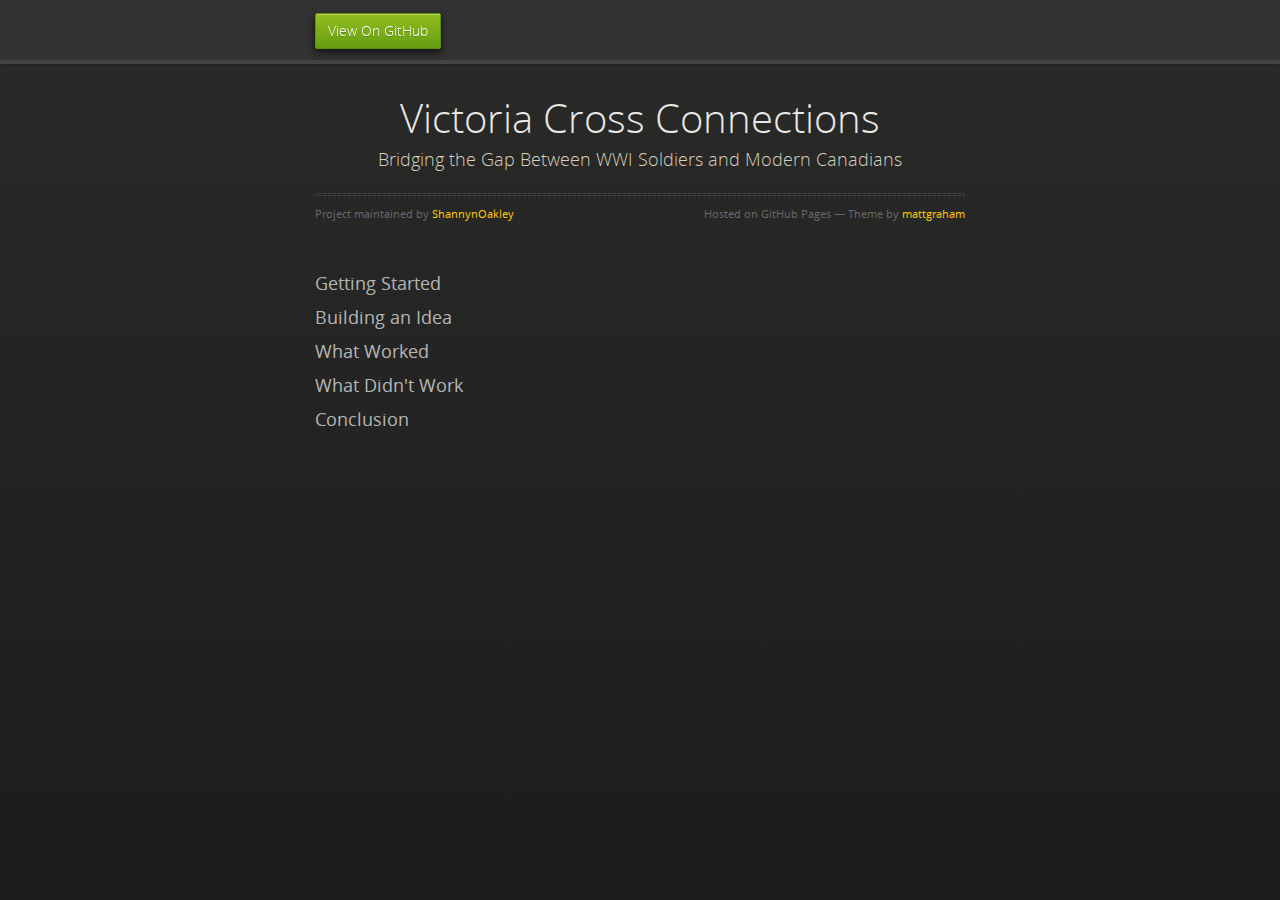
<file: index.html>
<!doctype html>
<html>
  <head>
    <meta charset="utf-8">
    <meta http-equiv="X-UA-Compatible" content="chrome=1">
    <title>Victoria Cross Connections</title>
    <link rel="stylesheet" href="stylesheets/styles.css">
    <link rel="stylesheet" href="stylesheets/github-dark.css">
    <script src="https://ajax.googleapis.com/ajax/libs/jquery/1.7.1/jquery.min.js"></script>
    <script src="javascripts/respond.js"></script>
    <!--[if lt IE 9]>
      <script src="//html5shiv.googlecode.com/svn/trunk/html5.js"></script>
    <![endif]-->
    <!--[if lt IE 8]>
    <link rel="stylesheet" href="stylesheets/ie.css">
    <![endif]-->
    <meta name="viewport" content="width=device-width, initial-scale=1, user-scalable=no">

  </head>
  <body>
      <div id="header">
        <nav>
          <li class="fork"><a href="https://github.com/ShannynOakley">View On GitHub</a></li>
        </nav>
      </div><!-- end header -->

    <div class="wrapper">

      <section>
        <div id="title">
          <h1>Victoria Cross Connections</h1>
          <p>Bridging the Gap Between WWI Soldiers and Modern Canadians</p>
          <hr>
          <span class="credits left">Project maintained by <a href="https://github.com/ShannynOakley">ShannynOakley</a></span>
          <span class="credits right">Hosted on GitHub Pages &mdash; Theme by <a href="https://twitter.com/michigangraham">mattgraham</a></span>
        </div>

        <h3>
<a id="getting-started" class="anchor" href="#getting-started" aria-hidden="true"><span aria-hidden="true" class="octicon octicon-link"></span></a>Getting Started</h3>

<h3>
<a id="building-an-idea" class="anchor" href="#building-an-idea" aria-hidden="true"><span aria-hidden="true" class="octicon octicon-link"></span></a>Building an Idea</h3>

<h3>
<a id="what-worked" class="anchor" href="#what-worked" aria-hidden="true"><span aria-hidden="true" class="octicon octicon-link"></span></a>What Worked</h3>

<h3>
<a id="what-didnt-work" class="anchor" href="#what-didnt-work" aria-hidden="true"><span aria-hidden="true" class="octicon octicon-link"></span></a>What Didn't Work</h3>

<h3>
<a id="conclusion" class="anchor" href="#conclusion" aria-hidden="true"><span aria-hidden="true" class="octicon octicon-link"></span></a>Conclusion</h3>
      </section>

    </div>
    <!--[if !IE]><script>fixScale(document);</script><![endif]-->
    
  </body>
</html>
</file>
<file: stylesheets/styles.css>
@font-face {
  font-family: 'OpenSansLight';
  src: url("../fonts/OpenSans-Light-webfont.eot");
  src: url("../fonts/OpenSans-Light-webfont.eot?#iefix") format("embedded-opentype"), url("../fonts/OpenSans-Light-webfont.woff") format("woff"), url("../fonts/OpenSans-Light-webfont.ttf") format("truetype"), url("../fonts/OpenSans-Light-webfont.svg#OpenSansLight") format("svg");
  font-weight: normal;
  font-style: normal;
}

@font-face {
  font-family: 'OpenSansLightItalic';
  src: url("../fonts/OpenSans-LightItalic-webfont.eot");
  src: url("../fonts/OpenSans-LightItalic-webfont.eot?#iefix") format("embedded-opentype"), url("../fonts/OpenSans-LightItalic-webfont.woff") format("woff"), url("../fonts/OpenSans-LightItalic-webfont.ttf") format("truetype"), url("../fonts/OpenSans-LightItalic-webfont.svg#OpenSansLightItalic") format("svg");
  font-weight: normal;
  font-style: normal;
}

@font-face {
  font-family: 'OpenSansRegular';
  src: url("../fonts/OpenSans-Regular-webfont.eot");
  src: url("../fonts/OpenSans-Regular-webfont.eot?#iefix") format("embedded-opentype"), url("../fonts/OpenSans-Regular-webfont.woff") format("woff"), url("../fonts/OpenSans-Regular-webfont.ttf") format("truetype"), url("../fonts/OpenSans-Regular-webfont.svg#OpenSansRegular") format("svg");
  font-weight: normal;
  font-style: normal;
  -webkit-font-smoothing: antialiased;
}

@font-face {
  font-family: 'OpenSansItalic';
  src: url("../fonts/OpenSans-Italic-webfont.eot");
  src: url("../fonts/OpenSans-Italic-webfont.eot?#iefix") format("embedded-opentype"), url("../fonts/OpenSans-Italic-webfont.woff") format("woff"), url("../fonts/OpenSans-Italic-webfont.ttf") format("truetype"), url("../fonts/OpenSans-Italic-webfont.svg#OpenSansItalic") format("svg");
  font-weight: normal;
  font-style: normal;
  -webkit-font-smoothing: antialiased;
}

@font-face {
  font-family: 'OpenSansSemibold';
  src: url("../fonts/OpenSans-Semibold-webfont.eot");
  src: url("../fonts/OpenSans-Semibold-webfont.eot?#iefix") format("embedded-opentype"), url("../fonts/OpenSans-Semibold-webfont.woff") format("woff"), url("../fonts/OpenSans-Semibold-webfont.ttf") format("truetype"), url("../fonts/OpenSans-Semibold-webfont.svg#OpenSansSemibold") format("svg");
  font-weight: normal;
  font-style: normal;
  -webkit-font-smoothing: antialiased;
}

@font-face {
  font-family: 'OpenSansSemiboldItalic';
  src: url("../fonts/OpenSans-SemiboldItalic-webfont.eot");
  src: url("../fonts/OpenSans-SemiboldItalic-webfont.eot?#iefix") format("embedded-opentype"), url("../fonts/OpenSans-SemiboldItalic-webfont.woff") format("woff"), url("../fonts/OpenSans-SemiboldItalic-webfont.ttf") format("truetype"), url("../fonts/OpenSans-SemiboldItalic-webfont.svg#OpenSansSemiboldItalic") format("svg");
  font-weight: normal;
  font-style: normal;
  -webkit-font-smoothing: antialiased;
}

@font-face {
  font-family: 'OpenSansBold';
  src: url("../fonts/OpenSans-Bold-webfont.eot");
  src: url("../fonts/OpenSans-Bold-webfont.eot?#iefix") format("embedded-opentype"), url("../fonts/OpenSans-Bold-webfont.woff") format("woff"), url("../fonts/OpenSans-Bold-webfont.ttf") format("truetype"), url("../fonts/OpenSans-Bold-webfont.svg#OpenSansBold") format("svg");
  font-weight: normal;
  font-style: normal;
  -webkit-font-smoothing: antialiased;
}

@font-face {
  font-family: 'OpenSansBoldItalic';
  src: url("../fonts/OpenSans-BoldItalic-webfont.eot");
  src: url("../fonts/OpenSans-BoldItalic-webfont.eot?#iefix") format("embedded-opentype"), url("../fonts/OpenSans-BoldItalic-webfont.woff") format("woff"), url("../fonts/OpenSans-BoldItalic-webfont.ttf") format("truetype"), url("../fonts/OpenSans-BoldItalic-webfont.svg#OpenSansBoldItalic") format("svg");
  font-weight: normal;
  font-style: normal;
  -webkit-font-smoothing: antialiased;
}

/* normalize.css 2012-02-07T12:37 UTC - https://github.com/necolas/normalize.css */
/* =============================================================================
   HTML5 display definitions
   ========================================================================== */
/*
 * Corrects block display not defined in IE6/7/8/9 & FF3
 */
article,
aside,
details,
figcaption,
figure,
footer,
header,
hgroup,
nav,
section,
summary {
  display: block;
}

/*
 * Corrects inline-block display not defined in IE6/7/8/9 & FF3
 */
audio,
canvas,
video {
  display: inline-block;
  *display: inline;
  *zoom: 1;
}

/*
 * Prevents modern browsers from displaying 'audio' without controls
 */
audio:not([controls]) {
  display: none;
}

/*
 * Addresses styling for 'hidden' attribute not present in IE7/8/9, FF3, S4
 * Known issue: no IE6 support
 */
[hidden] {
  display: none;
}

/* =============================================================================
   Base
   ========================================================================== */
/*
 * 1. Corrects text resizing oddly in IE6/7 when body font-size is set using em units
 *    http://clagnut.com/blog/348/#c790
 * 2. Prevents iOS text size adjust after orientation change, without disabling user zoom
 *    www.456bereastreet.com/archive/201012/controlling_text_size_in_safari_for_ios_without_disabling_user_zoom/
 */
html {
  font-size: 100%;
  /* 1 */
  -webkit-text-size-adjust: 100%;
  /* 2 */
  -ms-text-size-adjust: 100%;
  /* 2 */
}

/*
 * Addresses font-family inconsistency between 'textarea' and other form elements.
 */
html,
button,
input,
select,
textarea {
  font-family: sans-serif;
}

/*
 * Addresses margins handled incorrectly in IE6/7
 */
body {
  margin: 0;
}

/* =============================================================================
   Links
   ========================================================================== */
/*
 * Addresses outline displayed oddly in Chrome
 */
a:focus {
  outline: thin dotted;
}

/*
 * Improves readability when focused and also mouse hovered in all browsers
 * people.opera.com/patrickl/experiments/keyboard/test
 */
a:hover,
a:active {
  outline: 0;
}

/* =============================================================================
   Typography
   ========================================================================== */
/*
 * Addresses font sizes and margins set differently in IE6/7
 * Addresses font sizes within 'section' and 'article' in FF4+, Chrome, S5
 */
h1 {
  font-size: 2em;
  margin: 0.67em 0;
}

h2 {
  font-size: 1.5em;
  margin: 0.83em 0;
}

h3 {
  font-size: 1.17em;
  margin: 1em 0;
}

h4 {
  font-size: 1em;
  margin: 1.33em 0;
}

h5 {
  font-size: 0.83em;
  margin: 1.67em 0;
}

h6 {
  font-size: 0.75em;
  margin: 2.33em 0;
}

/*
 * Addresses styling not present in IE7/8/9, S5, Chrome
 */
abbr[title] {
  border-bottom: 1px dotted;
}

/*
 * Addresses style set to 'bolder' in FF3+, S4/5, Chrome
*/
b,
strong {
  font-weight: bold;
}

blockquote {
  margin: 1em 40px;
}

/*
 * Addresses styling not present in S5, Chrome
 */
dfn {
  font-style: italic;
}

/*
 * Addresses styling not present in IE6/7/8/9
 */
mark {
  background: #ff0;
  color: #000;
}

/*
 * Addresses margins set differently in IE6/7
 */
p,
pre {
  margin: 1em 0;
}

/*
 * Corrects font family set oddly in IE6, S4/5, Chrome
 * en.wikipedia.org/wiki/User:Davidgothberg/Test59
 */
pre,
code,
kbd,
samp {
  font-family: monospace, serif;
  _font-family: 'courier new', monospace;
  font-size: 1em;
}

/*
 * 1. Addresses CSS quotes not supported in IE6/7
 * 2. Addresses quote property not supported in S4
 */
/* 1 */
q {
  quotes: none;
}

/* 2 */
q:before,
q:after {
  content: '';
  content: none;
}

small {
  font-size: 75%;
}

/*
 * Prevents sub and sup affecting line-height in all browsers
 * gist.github.com/413930
 */
sub,
sup {
  font-size: 75%;
  line-height: 0;
  position: relative;
  vertical-align: baseline;
}

sup {
  top: -0.5em;
}

sub {
  bottom: -0.25em;
}

/* =============================================================================
   Lists
   ========================================================================== */
/*
 * Addresses margins set differently in IE6/7
 */
dl,
menu,
ol,
ul {
  margin: 1em 0;
}

dd {
  margin: 0 0 0 40px;
}

/*
 * Addresses paddings set differently in IE6/7
 */
menu,
ol,
ul {
  padding: 0 0 0 40px;
}

/*
 * Corrects list images handled incorrectly in IE7
 */
nav ul,
nav ol {
  list-style: none;
  list-style-image: none;
}

/* =============================================================================
   Embedded content
   ========================================================================== */
/*
 * 1. Removes border when inside 'a' element in IE6/7/8/9, FF3
 * 2. Improves image quality when scaled in IE7
 *    code.flickr.com/blog/2008/11/12/on-ui-quality-the-little-things-client-side-image-resizing/
 */
img {
  border: 0;
  /* 1 */
  -ms-interpolation-mode: bicubic;
  /* 2 */
}

/*
 * Corrects overflow displayed oddly in IE9
 */
svg:not(:root) {
  overflow: hidden;
}

/* =============================================================================
   Figures
   ========================================================================== */
/*
 * Addresses margin not present in IE6/7/8/9, S5, O11
 */
figure {
  margin: 0;
}

/* =============================================================================
   Forms
   ========================================================================== */
/*
 * Corrects margin displayed oddly in IE6/7
 */
form {
  margin: 0;
}

/*
 * Define consistent border, margin, and padding
 */
fieldset {
  border: 1px solid #c0c0c0;
  margin: 0 2px;
  padding: 0.35em 0.625em 0.75em;
}

/*
 * 1. Corrects color not being inherited in IE6/7/8/9
 * 2. Corrects text not wrapping in FF3 
 * 3. Corrects alignment displayed oddly in IE6/7
 */
legend {
  border: 0;
  /* 1 */
  padding: 0;
  white-space: normal;
  /* 2 */
  *margin-left: -7px;
  /* 3 */
}

/*
 * 1. Corrects font size not being inherited in all browsers
 * 2. Addresses margins set differently in IE6/7, FF3+, S5, Chrome
 * 3. Improves appearance and consistency in all browsers
 */
button,
input,
select,
textarea {
  font-size: 100%;
  /* 1 */
  margin: 0;
  /* 2 */
  vertical-align: baseline;
  /* 3 */
  *vertical-align: middle;
  /* 3 */
}

/*
 * Addresses FF3/4 setting line-height on 'input' using !important in the UA stylesheet
 */
button,
input {
  line-height: normal;
  /* 1 */
}

/*
 * 1. Improves usability and consistency of cursor style between image-type 'input' and others
 * 2. Corrects inability to style clickable 'input' types in iOS
 * 3. Removes inner spacing in IE7 without affecting normal text inputs
 *    Known issue: inner spacing remains in IE6
 */
button,
input[type="button"],
input[type="reset"],
input[type="submit"] {
  cursor: pointer;
  /* 1 */
  -webkit-appearance: button;
  /* 2 */
  *overflow: visible;
  /* 3 */
}

/*
 * Re-set default cursor for disabled elements
 */
button[disabled],
input[disabled] {
  cursor: default;
}

/*
 * 1. Addresses box sizing set to content-box in IE8/9
 * 2. Removes excess padding in IE8/9
 * 3. Removes excess padding in IE7
      Known issue: excess padding remains in IE6
 */
input[type="checkbox"],
input[type="radio"] {
  box-sizing: border-box;
  /* 1 */
  padding: 0;
  /* 2 */
  *height: 13px;
  /* 3 */
  *width: 13px;
  /* 3 */
}

/*
 * 1. Addresses appearance set to searchfield in S5, Chrome
 * 2. Addresses box-sizing set to border-box in S5, Chrome (include -moz to future-proof)
 */
input[type="search"] {
  -webkit-appearance: textfield;
  /* 1 */
  -moz-box-sizing: content-box;
  -webkit-box-sizing: content-box;
  /* 2 */
  box-sizing: content-box;
}

/*
 * Removes inner padding and search cancel button in S5, Chrome on OS X
 */
input[type="search"]::-webkit-search-decoration,
input[type="search"]::-webkit-search-cancel-button {
  -webkit-appearance: none;
}

/*
 * Removes inner padding and border in FF3+
 * www.sitepen.com/blog/2008/05/14/the-devils-in-the-details-fixing-dojos-toolbar-buttons/
 */
button::-moz-focus-inner,
input::-moz-focus-inner {
  border: 0;
  padding: 0;
}

/*
 * 1. Removes default vertical scrollbar in IE6/7/8/9
 * 2. Improves readability and alignment in all browsers
 */
textarea {
  overflow: auto;
  /* 1 */
  vertical-align: top;
  /* 2 */
}

/* =============================================================================
   Tables
   ========================================================================== */
/*
 * Remove most spacing between table cells
 */
table {
  border-collapse: collapse;
  border-spacing: 0;
}

body {
  padding: 0px 0 20px 0px;
  margin: 0px;
  font: 14px/1.5 "OpenSansRegular", "Helvetica Neue", Helvetica, Arial, sans-serif;
  color: #f0e7d5;
  font-weight: normal;
  background: #252525;
  background-attachment: fixed !important;
  background: -webkit-gradient(linear, 50% 0%, 50% 100%, color-stop(0%, #2a2a29), color-stop(100%, #1c1c1c));
  background: -webkit-linear-gradient(#2a2a29, #1c1c1c);
  background: -moz-linear-gradient(#2a2a29, #1c1c1c);
  background: -o-linear-gradient(#2a2a29, #1c1c1c);
  background: -ms-linear-gradient(#2a2a29, #1c1c1c);
  background: linear-gradient(#2a2a29, #1c1c1c);
}

h1, h2, h3, h4, h5, h6 {
  color: #e8e8e8;
  margin: 0 0 10px;
  font-family: 'OpenSansRegular', "Helvetica Neue", Helvetica, Arial, sans-serif;
  font-weight: normal;
}

p, ul, ol, table, pre, dl {
  margin: 0 0 20px;
}

h1, h2, h3 {
  line-height: 1.1;
}

h1 {
  font-size: 28px;
}

h2 {
  font-size: 24px;
}

h4, h5, h6 {
  color: #e8e8e8;
}

h3 {
  font-size: 18px;
  line-height: 24px;
  font-family: 'OpenSansRegular', "Helvetica Neue", Helvetica, Arial, sans-serif !important;
  font-weight: normal;
  color: #b6b6b6;
}

a {
  color: #ffcc00;
  font-weight: 400;
  text-decoration: none;
}
a:hover {
  color: #ffeb9b;
}

a small {
  font-size: 11px;
  color: #666;
  margin-top: -0.6em;
  display: block;
}

ul {
  list-style-image: url("../images/bullet.png");
}

strong {
  font-family: 'OpenSansBold', "Helvetica Neue", Helvetica, Arial, sans-serif !important;
  font-weight: normal;
}

.wrapper {
  max-width: 650px;
  margin: 0 auto;
  position: relative;
  padding: 0 20px;
}

section img {
  max-width: 100%;
}

blockquote {
  border-left: 3px solid #ffcc00;
  margin: 0;
  padding: 0 0 0 20px;
  font-style: italic;
}

code {
  font-family: "Lucida Sans", Monaco, Bitstream Vera Sans Mono, Lucida Console, Terminal;
  color: #efefef;
  font-size: 13px;
  margin: 0 4px;
  padding: 4px 6px;
  -moz-border-radius: 2px;
  -webkit-border-radius: 2px;
  -o-border-radius: 2px;
  -ms-border-radius: 2px;
  -khtml-border-radius: 2px;
  border-radius: 2px;
}

pre {
  padding: 8px 15px;
  background: #191919;
  -moz-border-radius: 2px;
  -webkit-border-radius: 2px;
  -o-border-radius: 2px;
  -ms-border-radius: 2px;
  -khtml-border-radius: 2px;
  border-radius: 2px;
  border: 1px solid #121212;
  -moz-box-shadow: inset 0 1px 3px rgba(0, 0, 0, 0.3);
  -webkit-box-shadow: inset 0 1px 3px rgba(0, 0, 0, 0.3);
  -o-box-shadow: inset 0 1px 3px rgba(0, 0, 0, 0.3);
  box-shadow: inset 0 1px 3px rgba(0, 0, 0, 0.3);
  overflow: auto;
  overflow-y: hidden;
}
pre code {
  color: #efefef;
  text-shadow: 0px 1px 0px #000;
  margin: 0;
  padding: 0;
}

table {
  width: 100%;
  border-collapse: collapse;
}

th {
  text-align: left;
  padding: 5px 10px;
  border-bottom: 1px solid #434343;
  color: #b6b6b6;
  font-family: 'OpenSansSemibold', "Helvetica Neue", Helvetica, Arial, sans-serif !important;
  font-weight: normal;
}

td {
  text-align: left;
  padding: 5px 10px;
  border-bottom: 1px solid #434343;
}

hr {
  border: 0;
  outline: none;
  height: 3px;
  background: transparent url("../images/hr.gif") center center repeat-x;
  margin: 0 0 20px;
}

dt {
  color: #F0E7D5;
  font-family: 'OpenSansSemibold', "Helvetica Neue", Helvetica, Arial, sans-serif !important;
  font-weight: normal;
}

#header {
  z-index: 100;
  left: 0;
  top: 0px;
  height: 60px;
  width: 100%;
  position: fixed;
  background: url(../images/nav-bg.gif) #353535;
  border-bottom: 4px solid #434343;
  -moz-box-shadow: 0px 1px 3px rgba(0, 0, 0, 0.25);
  -webkit-box-shadow: 0px 1px 3px rgba(0, 0, 0, 0.25);
  -o-box-shadow: 0px 1px 3px rgba(0, 0, 0, 0.25);
  box-shadow: 0px 1px 3px rgba(0, 0, 0, 0.25);
}
#header nav {
  max-width: 650px;
  margin: 0 auto;
  padding: 0 10px;
  background: blue;
  margin: 6px auto;
}
#header nav li {
  font-family: 'OpenSansLight', "Helvetica Neue", Helvetica, Arial, sans-serif;
  font-weight: normal;
  list-style: none;
  display: inline;
  color: white;
  line-height: 50px;
  text-shadow: 0px 1px 0px rgba(0, 0, 0, 0.2);
  font-size: 14px;
}
#header nav li a {
  color: white;
  border: 1px solid #5d910b;
  background: -webkit-gradient(linear, 50% 0%, 50% 100%, color-stop(0%, #93bd20), color-stop(100%, #659e10));
  background: -webkit-linear-gradient(#93bd20, #659e10);
  background: -moz-linear-gradient(#93bd20, #659e10);
  background: -o-linear-gradient(#93bd20, #659e10);
  background: -ms-linear-gradient(#93bd20, #659e10);
  background: linear-gradient(#93bd20, #659e10);
  -moz-border-radius: 2px;
  -webkit-border-radius: 2px;
  -o-border-radius: 2px;
  -ms-border-radius: 2px;
  -khtml-border-radius: 2px;
  border-radius: 2px;
  -moz-box-shadow: inset 0px 1px 0px rgba(255, 255, 255, 0.3), 0px 3px 7px rgba(0, 0, 0, 0.7);
  -webkit-box-shadow: inset 0px 1px 0px rgba(255, 255, 255, 0.3), 0px 3px 7px rgba(0, 0, 0, 0.7);
  -o-box-shadow: inset 0px 1px 0px rgba(255, 255, 255, 0.3), 0px 3px 7px rgba(0, 0, 0, 0.7);
  box-shadow: inset 0px 1px 0px rgba(255, 255, 255, 0.3), 0px 3px 7px rgba(0, 0, 0, 0.7);
  background-color: #93bd20;
  padding: 10px 12px;
  margin-top: 6px;
  line-height: 14px;
  font-size: 14px;
  display: inline-block;
  text-align: center;
}
#header nav li a:hover {
  background: -webkit-gradient(linear, 50% 0%, 50% 100%, color-stop(0%, #749619), color-stop(100%, #527f0e));
  background: -webkit-linear-gradient(#749619, #527f0e);
  background: -moz-linear-gradient(#749619, #527f0e);
  background: -o-linear-gradient(#749619, #527f0e);
  background: -ms-linear-gradient(#749619, #527f0e);
  background: linear-gradient(#749619, #527f0e);
  background-color: #659e10;
  border: 1px solid #527f0e;
  -moz-box-shadow: inset 0px 1px 1px rgba(0, 0, 0, 0.2), 0px 1px 0px rgba(0, 0, 0, 0);
  -webkit-box-shadow: inset 0px 1px 1px rgba(0, 0, 0, 0.2), 0px 1px 0px rgba(0, 0, 0, 0);
  -o-box-shadow: inset 0px 1px 1px rgba(0, 0, 0, 0.2), 0px 1px 0px rgba(0, 0, 0, 0);
  box-shadow: inset 0px 1px 1px rgba(0, 0, 0, 0.2), 0px 1px 0px rgba(0, 0, 0, 0);
}
#header nav li.fork {
  float: left;
  margin-left: 0px;
}
#header nav li.downloads {
  float: right;
  margin-left: 6px;
}
#header nav li.title {
  float: right;
  margin-right: 10px;
  font-size: 11px;
}

section {
  max-width: 650px;
  padding: 30px 0px 50px 0px;
  margin: 20px 0;
  margin-top: 70px;
}
section #title {
  border: 0;
  outline: none;
  margin: 0 0 50px 0;
  padding: 0 0 5px 0;
}
section #title h1 {
  font-family: 'OpenSansLight', "Helvetica Neue", Helvetica, Arial, sans-serif;
  font-weight: normal;
  font-size: 40px;
  text-align: center;
  line-height: 36px;
}
section #title p {
  color: #d7cfbe;
  font-family: 'OpenSansLight', "Helvetica Neue", Helvetica, Arial, sans-serif;
  font-weight: normal;
  font-size: 18px;
  text-align: center;
}
section #title .credits {
  font-size: 11px;
  font-family: 'OpenSansRegular', "Helvetica Neue", Helvetica, Arial, sans-serif;
  font-weight: normal;
  color: #696969;
  margin-top: -10px;
}
section #title .credits.left {
  float: left;
}
section #title .credits.right {
  float: right;
}

@media print, screen and (max-width: 720px) {
  #title .credits {
    display: block;
    width: 100%;
    line-height: 30px;
    text-align: center;
  }
  #title .credits .left {
    float: none;
    display: block;
  }
  #title .credits .right {
    float: none;
    display: block;
  }
}
@media print, screen and (max-width: 480px) {
  #header {
    margin-top: -20px;
  }

  section {
    margin-top: 40px;
  }

  nav {
    display: none;
  }
}
</file>
<file: stylesheets/github-dark.css>
/*
   Copyright 2014 GitHub Inc.

   Licensed under the Apache License, Version 2.0 (the "License");
   you may not use this file except in compliance with the License.
   You may obtain a copy of the License at

       http://www.apache.org/licenses/LICENSE-2.0

   Unless required by applicable law or agreed to in writing, software
   distributed under the License is distributed on an "AS IS" BASIS,
   WITHOUT WARRANTIES OR CONDITIONS OF ANY KIND, either express or implied.
   See the License for the specific language governing permissions and
   limitations under the License.

*/

.pl-c /* comment */ {
  color: #969896;
}

.pl-c1      /* constant, markup.raw, meta.diff.header, meta.module-reference, meta.property-name, support, support.constant, support.variable, variable.other.constant */,
.pl-s .pl-v /* string variable */ {
  color: #0099cd;
}

.pl-e  /* entity */,
.pl-en /* entity.name */ {
  color: #9774cb;
}

.pl-s .pl-s1 /* string source */,
.pl-smi      /* storage.modifier.import, storage.modifier.package, storage.type.java, variable.other, variable.parameter.function */ {
  color: #ddd;
}

.pl-ent /* entity.name.tag */ {
  color: #7bcc72;
}

.pl-k /* keyword, storage, storage.type */ {
  color: #cc2372;
}

.pl-pds              /* punctuation.definition.string, string.regexp.character-class */,
.pl-s                /* string */,
.pl-s .pl-pse .pl-s1 /* string punctuation.section.embedded source */,
.pl-sr               /* string.regexp */,
.pl-sr .pl-cce       /* string.regexp constant.character.escape */,
.pl-sr .pl-sra       /* string.regexp string.regexp.arbitrary-repitition */,
.pl-sr .pl-sre       /* string.regexp source.ruby.embedded */ {
  color: #3c66e2;
}

.pl-v /* variable */ {
  color: #fb8764;
}

.pl-id /* invalid.deprecated */ {
  color: #e63525;
}

.pl-ii /* invalid.illegal */ {
  background-color: #e63525;
  color: #f8f8f8;
}

.pl-sr .pl-cce /* string.regexp constant.character.escape */ {
  color: #7bcc72;
  font-weight: bold;
}

.pl-ml /* markup.list */ {
  color: #c26b2b;
}

.pl-mh        /* markup.heading */,
.pl-mh .pl-en /* markup.heading entity.name */,
.pl-ms        /* meta.separator */ {
  color: #264ec5;
  font-weight: bold;
}

.pl-mq /* markup.quote */ {
  color: #00acac;
}

.pl-mi /* markup.italic */ {
  color: #ddd;
  font-style: italic;
}

.pl-mb /* markup.bold */ {
  color: #ddd;
  font-weight: bold;
}

.pl-md /* markup.deleted, meta.diff.header.from-file */ {
  background-color: #ffecec;
  color: #bd2c00;
}

.pl-mi1 /* markup.inserted, meta.diff.header.to-file */ {
  background-color: #eaffea;
  color: #55a532;
}

.pl-mdr /* meta.diff.range */ {
  color: #9774cb;
  font-weight: bold;
}

.pl-mo /* meta.output */ {
  color: #264ec5;
}
</file>
<file: stylesheets/ie.css>
nav {
  display: none;
}
</file>
